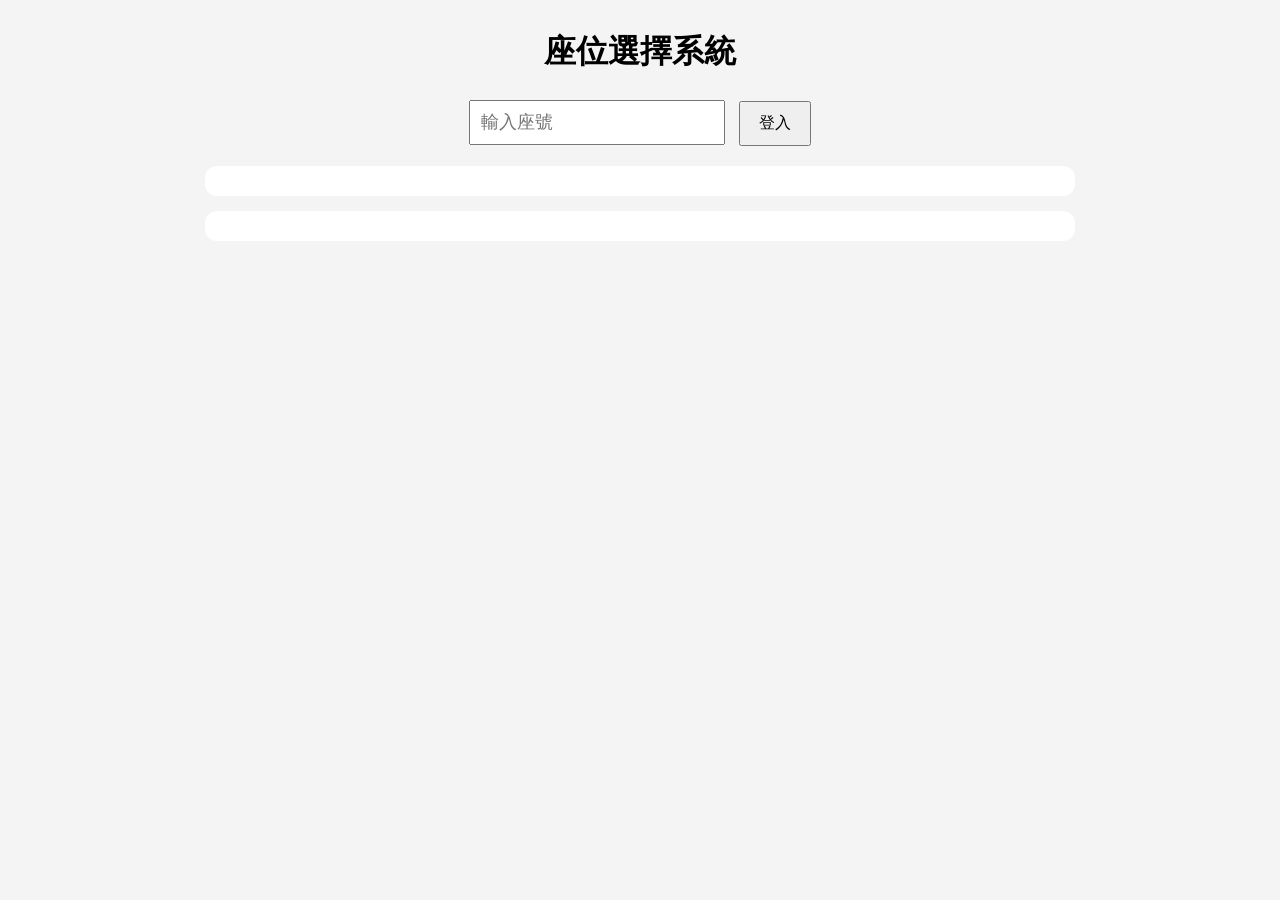
<file: index.html>
<!DOCTYPE html>

<html lang="zh-TW">

<head>

<meta charset="UTF-8">

<title>座位選擇</title>

<link rel="stylesheet" href="style.css">

</head>


<body>


<div class="container">


<h1>座位選擇系統</h1>



<div id="loginBox">


<input 
id="number"
placeholder="輸入座號">


<button onclick="login()">
登入
</button>


</div>





<div id="rankBox" style="display:none;">


<input
id="rank"
placeholder="輸入班排名">


<button onclick="submitRank()">
確認
</button>


</div>





<div id="info"></div>


<div id="status"></div>


<div id="seatArea"></div>




</div>




<script src="script.js"></script>


</body>


</html>
</file>
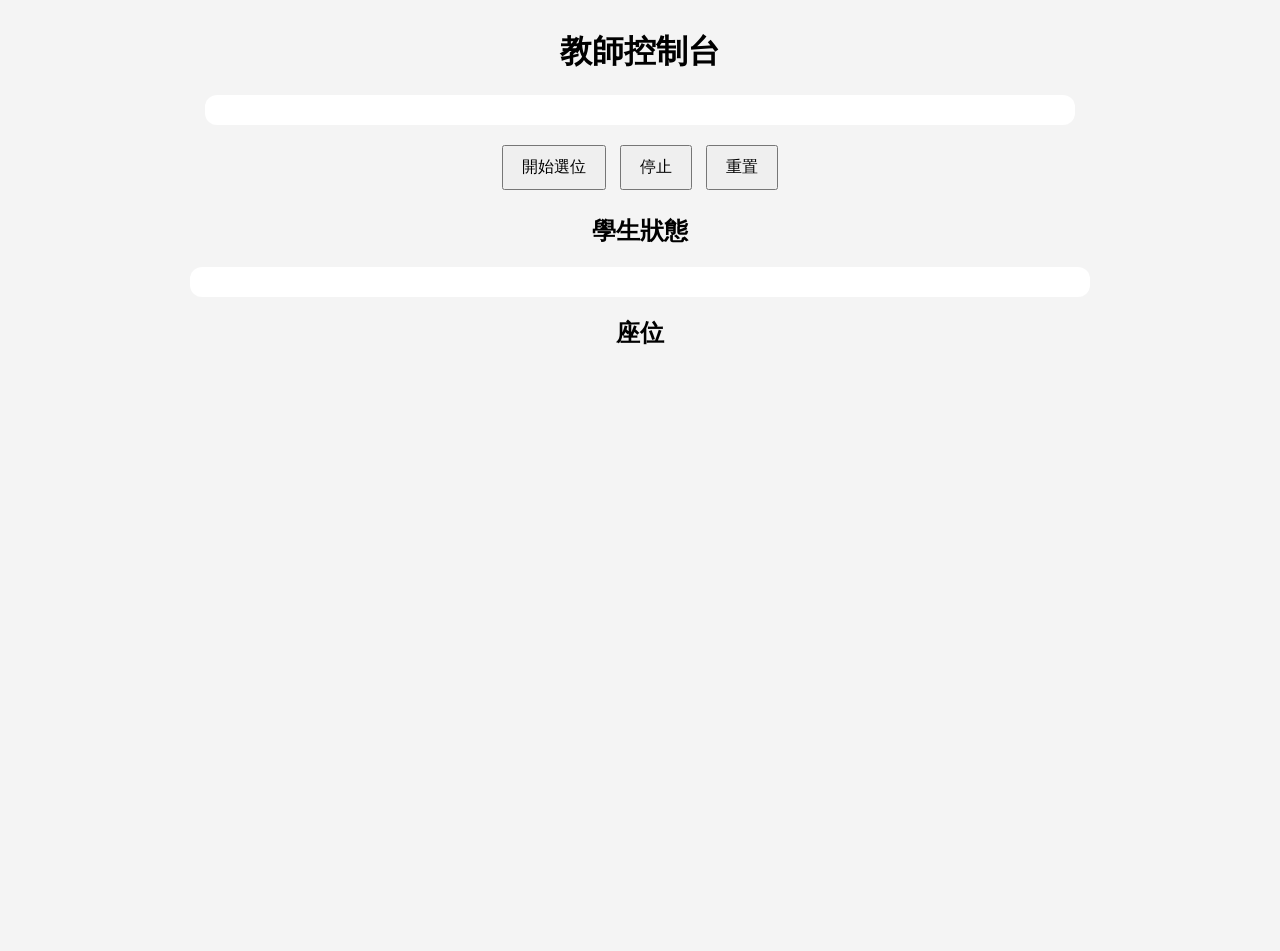
<file: teacher.html>
<!DOCTYPE html>

<html lang="zh-TW">

<head>

<meta charset="UTF-8">

<title>教師控制台</title>

<link rel="stylesheet" href="style.css">

</head>


<body>


<div class="container">


<h1>教師控制台</h1>


<div id="system"></div>



<button onclick="startSystem()">
開始選位
</button>


<button onclick="stopSystem()">
停止
</button>


<button onclick="resetSystem()">
重置
</button>



<h2>
學生狀態
</h2>


<div id="students"></div>




<h2>
座位
</h2>


<div id="classroom"></div>



</div>



<script src="teacher.js"></script>


</body>


</html>
</file>
<file: style.css>
body{

font-family:
"Microsoft JhengHei",
Arial,
sans-serif;

background:#f4f4f4;

margin:0;

}




.container{

width:900px;

margin:30px auto;

text-align:center;

}





input{

font-size:18px;

padding:10px;

margin:5px;

}





button{

font-size:16px;

padding:10px 18px;

margin:5px;

cursor:pointer;

}





#info,
#status,
#system{


background:white;

border-radius:12px;

padding:15px;

margin:15px;

font-size:20px;

}





#seatArea,
#classroom{


display:grid;


grid-template-columns:
repeat(8,80px);


grid-template-rows:
50px repeat(6,70px);


gap:12px;


justify-content:center;


margin-top:30px;


}





.seat{


background:white;


border:2px solid #ddd;


border-radius:12px;


display:flex;


align-items:center;


justify-content:center;


font-size:18px;


cursor:pointer;


user-select:none;


transition:.15s;


}





.seat:hover{

transform:scale(1.05);

}





.locked{


background:#777;


color:white;


cursor:not-allowed;


}





.mine{


background:#ffd966;


border-color:#d6a000;


}





.podium{


grid-column:
1 / 9;


grid-row:1;


margin-bottom:10px;


}




#students{


background:white;


border-radius:12px;


padding:15px;


text-align:left;


line-height:2;


}
</file>
